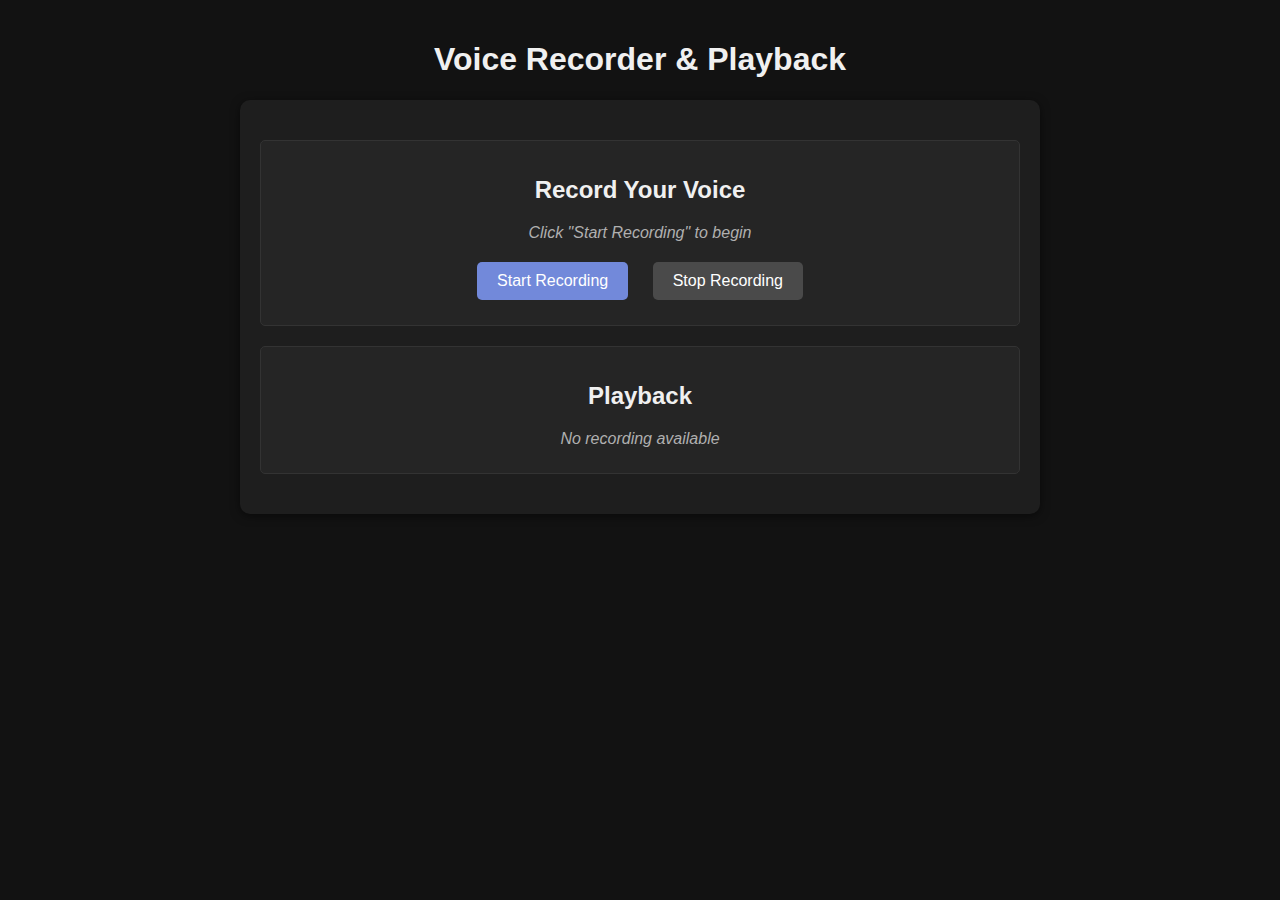
<file: templates/upload.html>
<!DOCTYPE html>
<html lang="en">
<head>
    <meta charset="UTF-8">
    <meta name="viewport" content="width=device-width, initial-scale=1.0">
    <title>Voice Recorder</title>
    <link rel="stylesheet" href="/static/css/style.css">
</head>
<body>
    <h1>Voice Recorder & Playback</h1>
    
    <div class="container">
        <div class="recorder-container">
            <h2>Record Your Voice</h2>
            <div class="status" id="recordingStatus">Click "Start Recording" to begin</div>
            <div id="recordingIndicator" style="display: none;">
                <span class="recording-indicator"></span>
                <span>Recording...</span>
                <div class="timer" id="recordingTimer">00:00</div>
            </div>
            <button id="startRecording">Start Recording</button>
            <button id="stopRecording" disabled>Stop Recording</button>
        </div>

        <div class="playback-container">
            <h2>Playback</h2>
            <div class="status" id="playbackStatus">No recording available</div>
            <audio id="audioPlayback" controls style="width: 100%; display: none;"></audio>
        </div>
    </div>

    <script>
        document.addEventListener('DOMContentLoaded', function() {
            let mediaRecorder;
            let audioChunks = [];
            let recordingStartTime;
            let timerInterval;
            const startButton = document.getElementById('startRecording');
            const stopButton = document.getElementById('stopRecording');
            const recordingStatus = document.getElementById('recordingStatus');
            const recordingIndicator = document.getElementById('recordingIndicator');
            const recordingTimer = document.getElementById('recordingTimer');
            const playbackStatus = document.getElementById('playbackStatus');
            const audioPlayback = document.getElementById('audioPlayback');

            function updateTimer() {
                const elapsed = new Date() - recordingStartTime;
                const seconds = Math.floor((elapsed / 1000) % 60).toString().padStart(2, '0');
                const minutes = Math.floor((elapsed / 1000 / 60) % 60).toString().padStart(2, '0');
                recordingTimer.textContent = `${minutes}:${seconds}`;
            }

            startButton.addEventListener('click', function() {
                navigator.mediaDevices.getUserMedia({ audio: true })
                    .then(stream => {
                        startButton.disabled = true;
                        stopButton.disabled = false;
                        
                        recordingStatus.textContent = 'Recording...';
                        recordingIndicator.style.display = 'block';
                        audioPlayback.style.display = 'none';
                        playbackStatus.textContent = 'Recording in progress...';
                        
                        recordingStartTime = new Date();
                        timerInterval = setInterval(updateTimer, 1000);
                        updateTimer();
                        
                        mediaRecorder = new MediaRecorder(stream);
                        audioChunks = [];
                        
                        mediaRecorder.ondataavailable = event => {
                            audioChunks.push(event.data);
                        };
                        
                        mediaRecorder.start();
                    })
                    .catch(error => {
                        console.error('Error accessing microphone:', error);
                        recordingStatus.textContent = 'Error accessing microphone: ' + error.message;
                    });
            });

            // Stop recording and send the audio to the server
            stopButton.addEventListener('click', function() {
                if (mediaRecorder && mediaRecorder.state !== 'inactive') {
                    mediaRecorder.stop();
                    clearInterval(timerInterval);
                    
                    recordingIndicator.style.display = 'none';
                    recordingStatus.textContent = 'Recording stopped. Processing...';
                    startButton.disabled = false;
                    stopButton.disabled = true;
                    
                    mediaRecorder.onstop = () => {
                        mediaRecorder.stream.getTracks().forEach(track => track.stop());
                        const audioBlob = new Blob(audioChunks, { type: 'audio/ogg' });
                        const formData = new FormData();
                        formData.append('audio', audioBlob, 'recording.ogg');

                        recordingStatus.textContent = 'Uploading recording...';
                        fetch('/upload-audio', {
                            method: 'POST',
                            body: formData
                        })
                        .then(response => response.json())
                        .then(data => {
                            if (data.success) {
                                recordingStatus.textContent = 'Recording uploaded successfully!';
                                playbackStatus.textContent = 'Loading audio for playback...';
                                
                                // Set up audio playback
                                const audioUrl = `/get-audio/${data.filename}`;
                                audioPlayback.src = audioUrl;
                                audioPlayback.style.display = 'block';
                                playbackStatus.textContent = 'Audio ready for playback:';
                            } else {
                                recordingStatus.textContent = 'Error: ' + data.message;
                            }
                        })
                        .catch(error => {
                            console.error('Error uploading audio:', error);
                            recordingStatus.textContent = 'Error uploading: ' + error.message;
                        });
                    };
                }
            });
        });
    </script>
</body>
</html>
</file>
<file: static/css/style.css>
body {
    font-family: Arial, sans-serif;
    max-width: 800px;
    margin: 0 auto;
    padding: 20px;
    text-align: center;
    background-color: #121212;
    color: #e0e0e0;
}

h1, h2 {
    color: #f0f0f0;
}

.container {
    background-color: #1e1e1e;
    padding: 20px;
    border-radius: 10px;
    box-shadow: 0 2px 10px rgba(0, 0, 0, 0.5);
    margin-top: 20px;
}

.recorder-container, .playback-container {
    margin: 20px 0;
    padding: 15px;
    border: 1px solid #333;
    border-radius: 5px;
    background-color: #252525;
}

button {
    background-color: #7289DA;
    color: white;
    border: none;
    padding: 10px 20px;
    margin: 10px;
    border-radius: 5px;
    cursor: pointer;
    font-size: 16px;
    transition: background-color 0.3s;
}

button:hover {
    background-color: #5f73bc;
}

button:disabled {
    background-color: #4a4a4a;
    cursor: not-allowed;
}

.status {
    margin: 10px 0;
    font-style: italic;
    color: #b0b0b0;
}

.timer {
    font-size: 24px;
    margin: 10px 0;
    color: #f0f0f0;
}

progress {
    width: 100%;
    height: 10px;
    -webkit-appearance: none;
    appearance: none;
}

progress::-webkit-progress-bar {
    background-color: #333;
    border-radius: 5px;
}

progress::-webkit-progress-value {
    background-color: #7289DA;
    border-radius: 5px;
}

progress::-moz-progress-bar {
    background-color: #7289DA;
    border-radius: 5px;
}

.recording-indicator {
    display: inline-block;
    width: 20px;
    height: 20px;
    border-radius: 50%;
    background-color: #ff5252;
    margin-right: 10px;
    animation: pulse 1.5s infinite;
}

@keyframes pulse {
    0% { opacity: 1; }
    50% { opacity: 0.5; }
    100% { opacity: 1; }
}

audio::-webkit-media-controls-panel {
    background-color: #252525;
}

audio::-webkit-media-controls-current-time-display,
audio::-webkit-media-controls-time-remaining-display {
    color: #e0e0e0;
}
</file>
